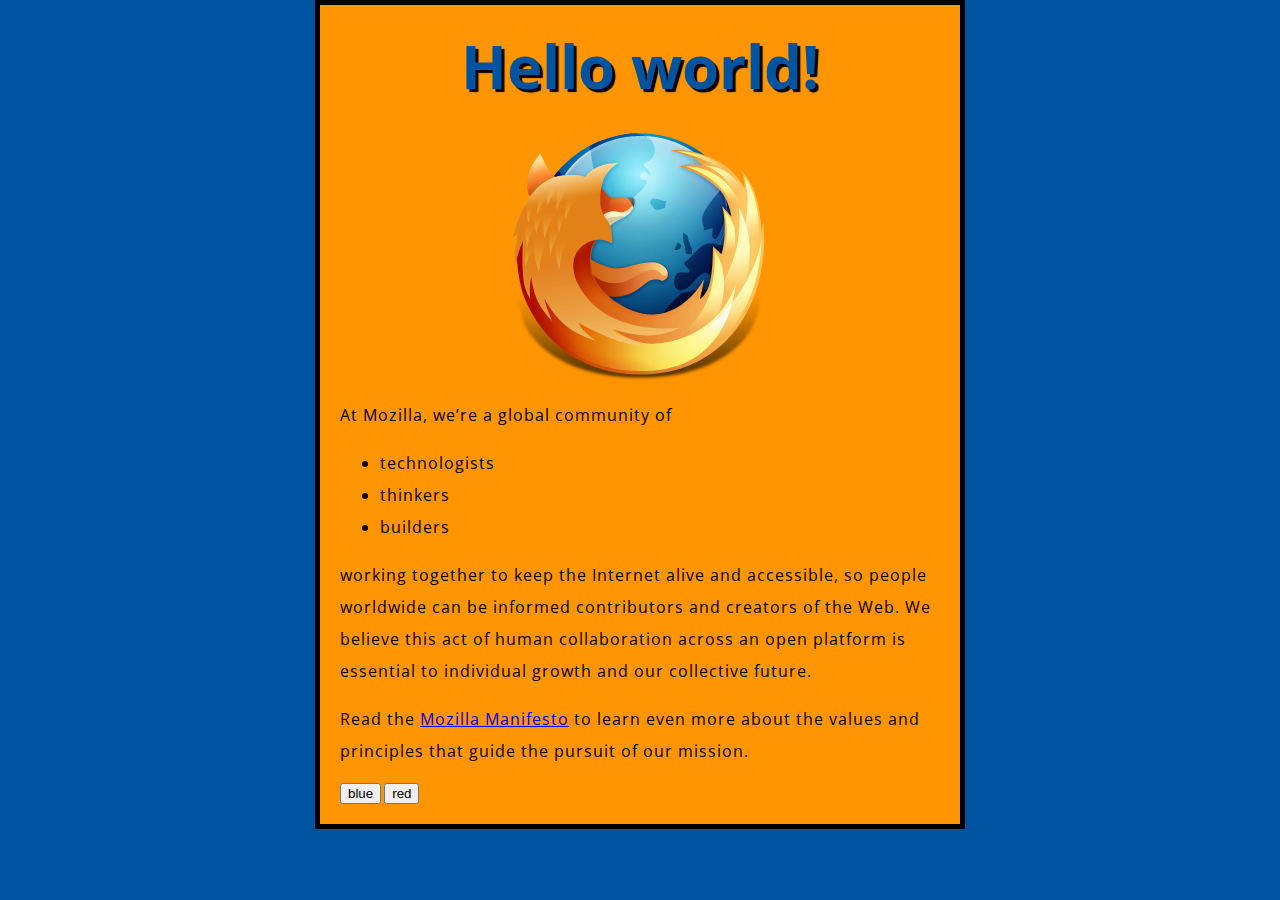
<file: index.html>
<!DOCTYPE html>
<html>
  <head>
    <meta charset="utf-8">
    <title>My test page</title>
    <link href='https://fonts.googleapis.com/css?family=Open+Sans' rel='stylesheet' type='text/css'>
    <link href="styles/style.css" rel="stylesheet" type="text/css">
  </head>
  <body>
    <h1 id="myPara">Mozilla is cool</h1>
    <img src="images/firefox-icon.png" alt="The Firefox logo: a flaming fox surrounding the Earth.">

    <p>At Mozilla, we’re a global community of</p>
    
    <ul> <!-- changed to list in the tutorial -->
      <li>technologists</li>
      <li>thinkers</li>
      <li>builders</li>
    </ul>

    <p>working together to keep the Internet alive and accessible, so people worldwide can be informed contributors and creators of the Web. We believe this act of human collaboration across an open platform is essential to individual growth and our collective future.</p>

    <p>Read the <a href="https://www.mozilla.org/en-US/about/manifesto/">Mozilla Manifesto</a> to learn even more about the values and principles that guide the pursuit of our mission.</p>
    
    <script src="scripts/main.js"></script>
   
    <button onclick="changeColor('blue');">blue</button>
    <button onclick="changeColor('red');">red</button>

  </body>
</html>
</file>
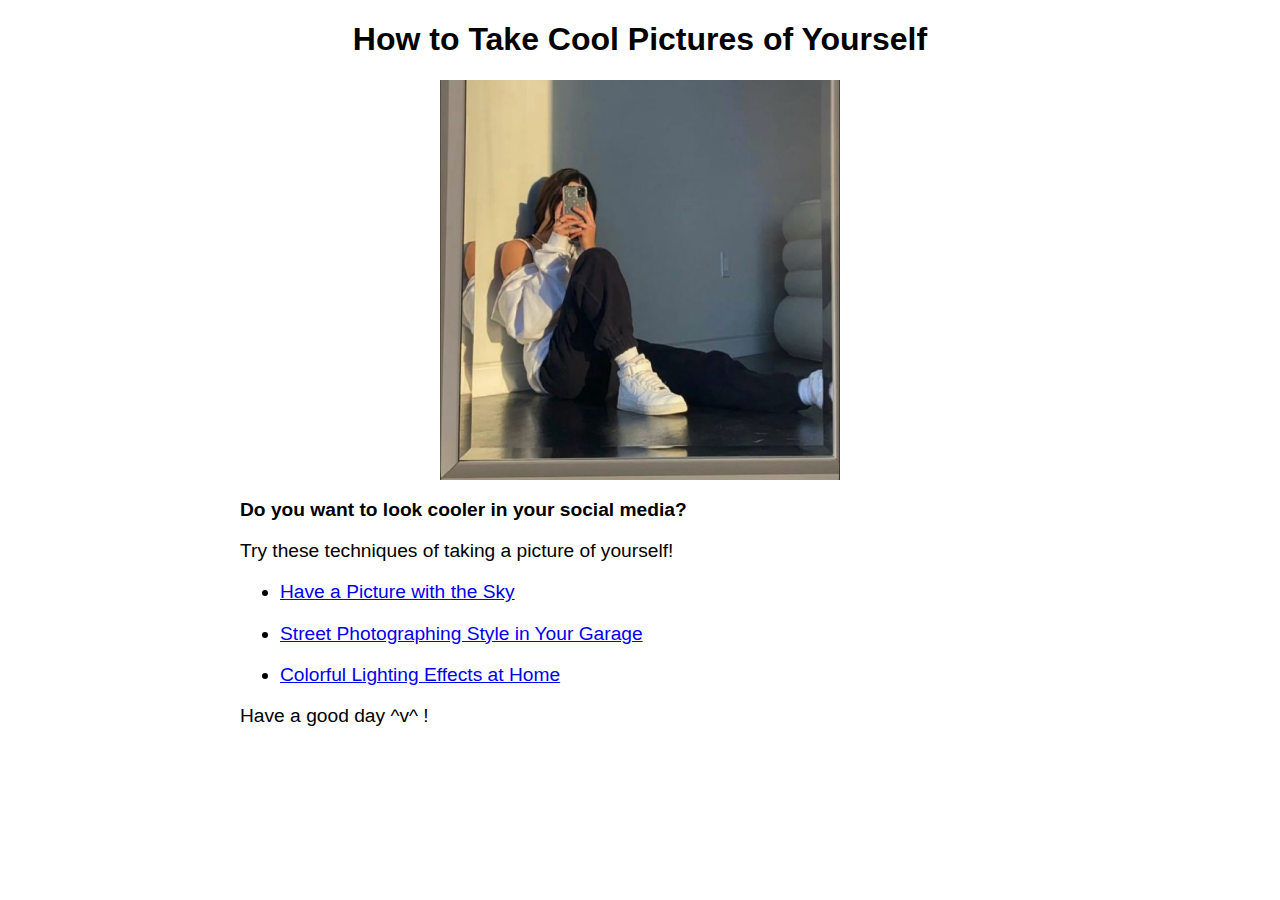
<file: backward design/index.html>
<!DOCTYPE html>
<html>
  <head>
    <meta charset="utf-8">
    <title>Take cool pictures of yourself</title>
    <link href='https://fonts.googleapis.com/css?family=Open+Sans' rel='stylesheet' type='text/css'>
    <link href="styles/style.css" rel="stylesheet" type="text/css">
  </head>
  <body>
    <h1>How to Take Cool Pictures of Yourself</h1>
    <img src="images/IndexPicture.jpg" alt="Cool Picture" width="400" class="center">

    <p><strong>Do you want to look cooler in your social media? </strong></p>
    <p></p>
    <p>Try these techniques of taking a picture of yourself! </p>
    <p></p>
    <ul> <!-- changed to list in the tutorial -->
      <li> <a href="https://hazeland-hx.github.io/backward%20design/Page2">Have a Picture with the Sky</a></li>
      <p></p>
      <li><a href="https://hazeland-hx.github.io/backward%20design/Page3">Street Photographing Style in Your Garage</a></li>
      <p></p>
      <li><a href="https://hazeland-hx.github.io/backward%20design/Page4">Colorful Lighting Effects at Home</a></li>
      <p></p>
    </ul>
    <p></p>
    <p>Have a good day ^v^ !</p>

  </body>
</html>
</file>
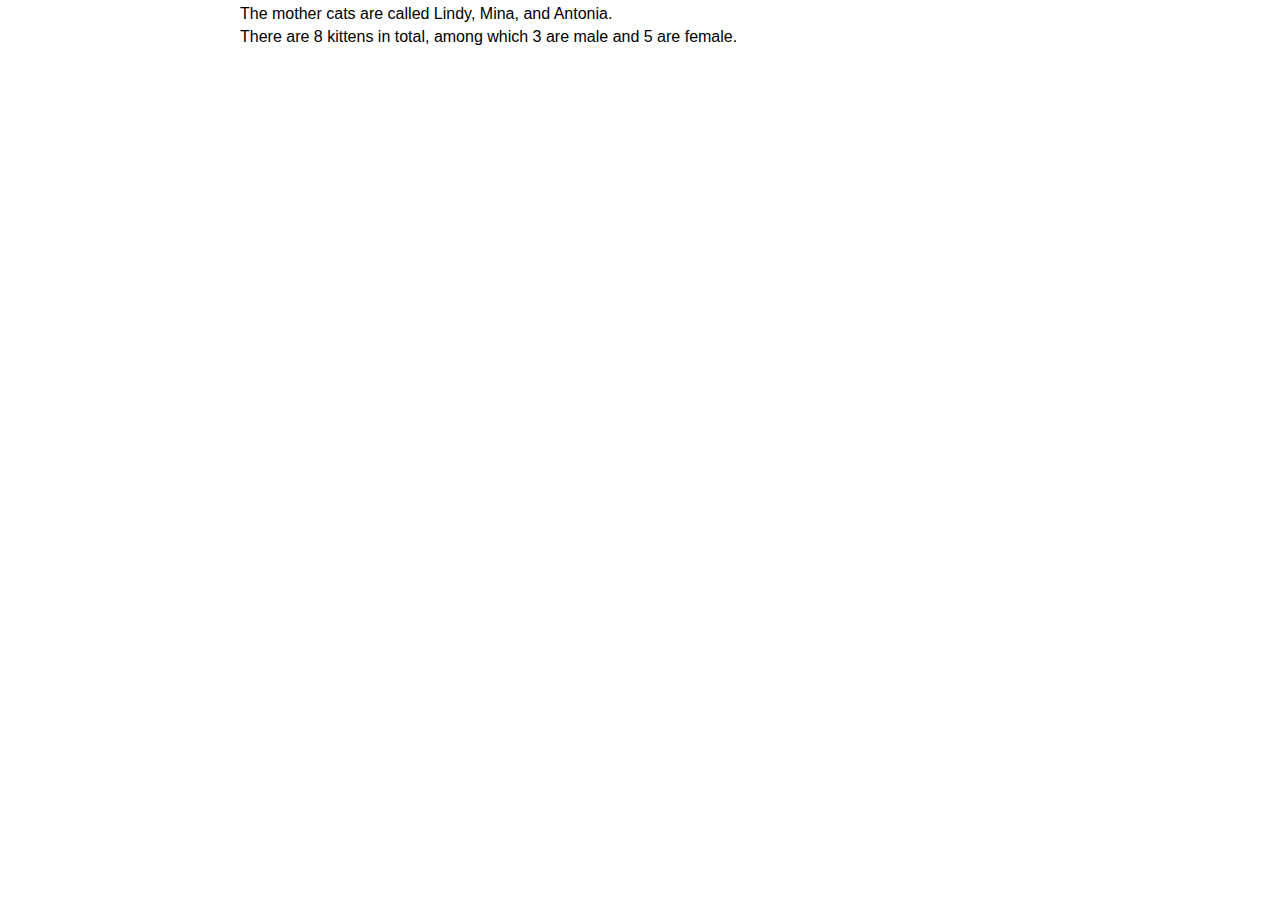
<file: cat/index.html>
<!DOCTYPE html>
<html>
  <head>
    <meta charset="utf-8">

    <title>Cats and Kittens</title>

    <link href="https://fonts.googleapis.com/css?family=Faster+One" rel="stylesheet">
    <link rel="stylesheet" href="styles/style.css">
  </head>

  <body>

      <header>
      </header>

      <!-- This is where you fill the information about the superheroes on the page -->
      <section>
      </section>
  <script src="scripts/cats.js"></script>
  </body>
</html>
</file>
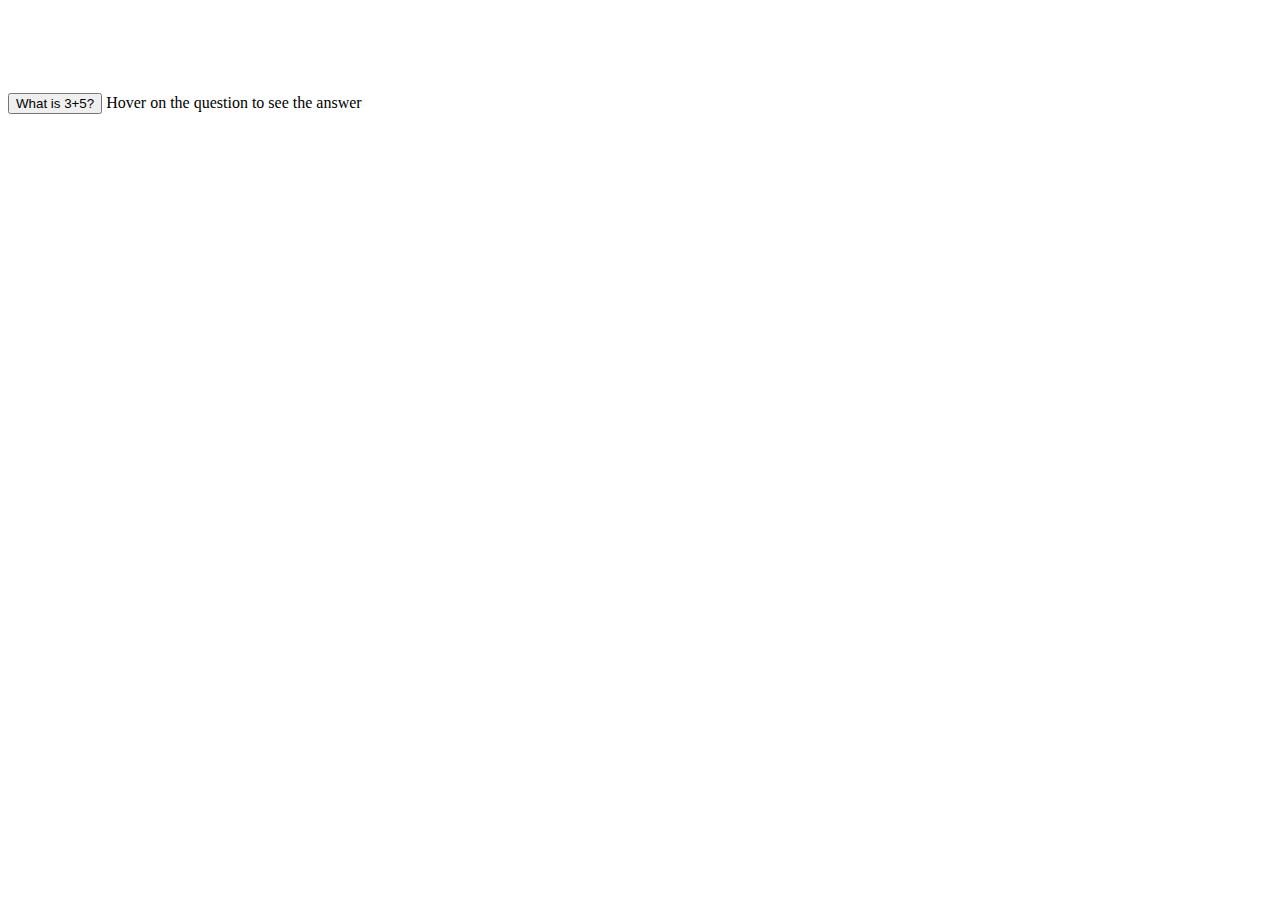
<file: flashcards4/basic/index.html>
<!DOCTYPE html>
<html>
<body>
    <!--Shows the button-->
    <button id="q1" onmousedown="buttonClicked(event)" onmouseover="buttonHovered(event) " onmouseout="buttonNotHovered(event) ">What is 3+5?</button>
    <!--Shows the label-->
    <label id="a1"></label>
    <!--Shows the image-->
    <img src="images/000.jpeg" width="200" height="100" style="visibility:hidden" id="i2"/>
  </body> 
  <script src="scripts/index.js"></script> 
</html>
</file>
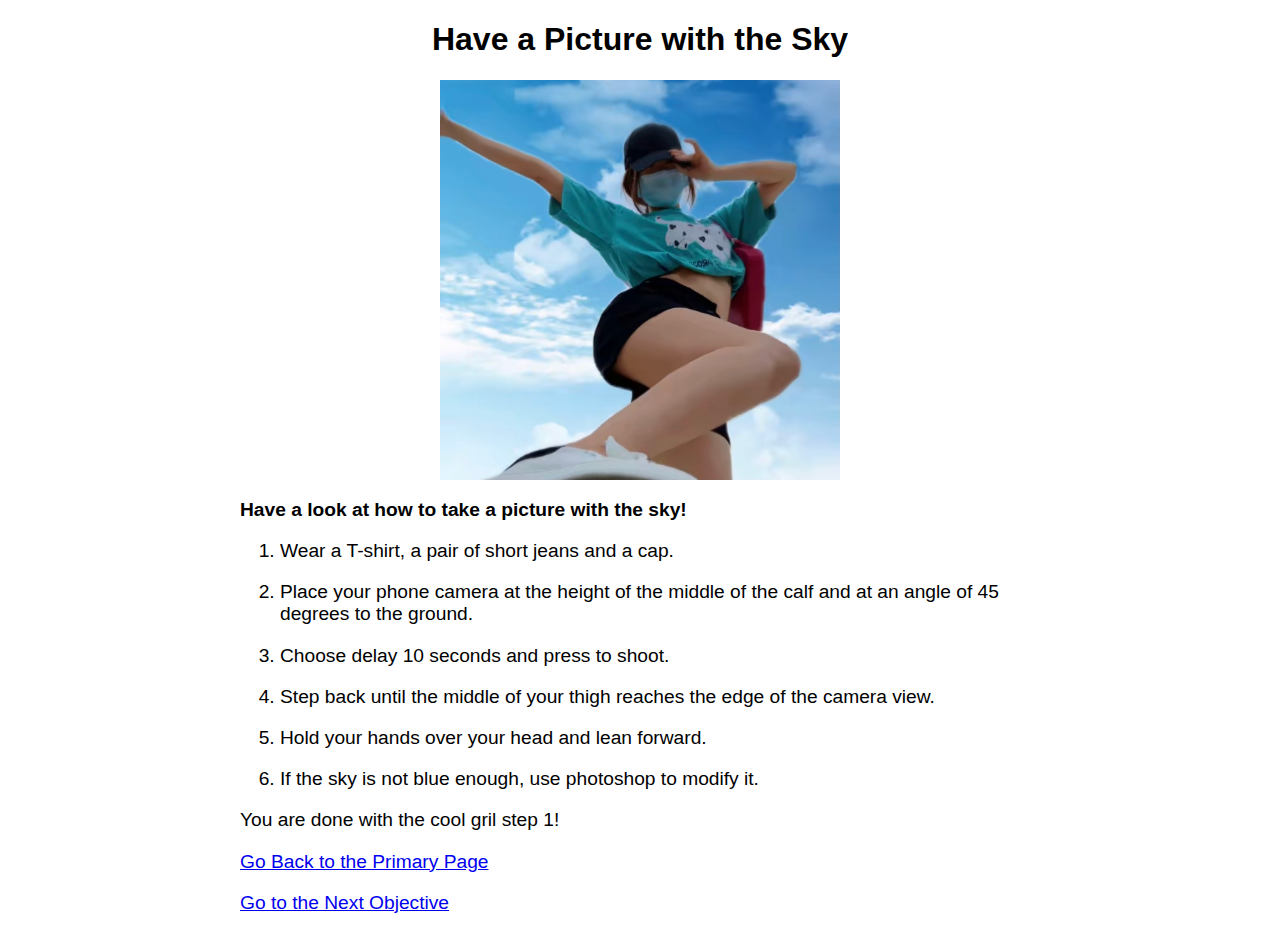
<file: backward design/Page2.html>
<!DOCTYPE html>
<html>
  <head>
    <meta charset="utf-8">
    <title>Take Cool Pictures</title>
    <link href='https://fonts.googleapis.com/css?family=Open+Sans' rel='stylesheet' type='text/css'>
    <link href="styles/style.css" rel="stylesheet" type="text/css">
    
  </head>
  <body>
    <h1>Have a Picture with the Sky</h1>
    <img src="images/Page2.jpg" alt="Have a Picture with the Sky"width="400" class="center">
    <p></p>
    <p></p>

    <p><strong>Have a look at how to take a picture with the sky!</strong></p>
    
    
    <ol> <!-- changed to list in the tutorial -->
      <li>Wear a T-shirt, a pair of short jeans and a cap.</li>
      <p></p>
      <li>Place your phone camera at the height of the middle of the calf and at an angle of 45 degrees to the ground.</li>
      <p></p>
      <li>Choose delay 10 seconds and press to shoot.</li>
      <p></p>
      <li>Step back until the middle of your thigh reaches the edge of the camera view.</li>
      <p></p>
      <li>Hold your hands over your head and lean forward.</li>
      <p></p>
      <li>If the sky is not blue enough, use photoshop to modify it.</li>
    </ol>

    <p>You are done with the cool gril step 1! </p>
    
    
    <p><a href="https://hazeland-hx.github.io/backward%20design/">Go Back to the Primary Page</a></p>
    <p><a href="https://hazeland-hx.github.io/backward%20design/Page3">Go to the Next Objective</a></p>
    
  </body>
</html>
</file>
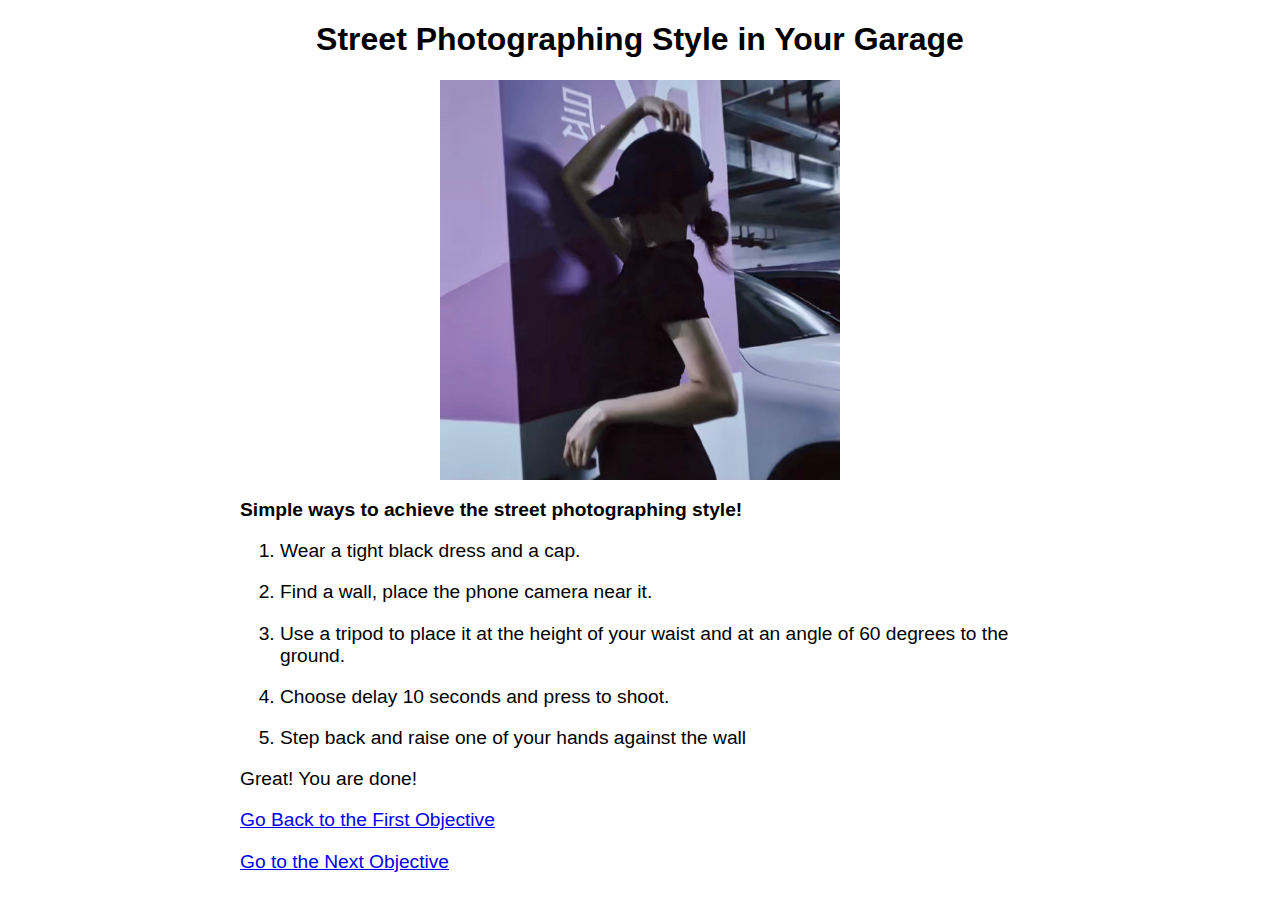
<file: backward design/Page3.html>
<!DOCTYPE html>
<html>
  <head>
    <meta charset="utf-8">
    <title>Take Cool Pictures</title>
    <link href='https://fonts.googleapis.com/css?family=Open+Sans' rel='stylesheet' type='text/css'>
    <link href="styles/style.css" rel="stylesheet" type="text/css">
    
  </head>
  <body>
    <h1>Street Photographing Style in Your Garage</h1>
    <img src="images/Page3.jpg" alt="Street Photographing Style in your Garage" width="400" class="center">
    <p></p>
    <p></p>

    <p><strong>Simple ways to achieve the street photographing style!</strong></p>
 
    
    <ol> <!-- changed to list in the tutorial -->
      <li>Wear a tight black dress and a cap.</li>
      <p></p>
      <li>Find a wall, place the phone camera near it.</li>
      <p></p>
      <li>Use a tripod to place it at the height of your waist and at an angle of 60 degrees to the ground.</li>
      <p></p>
      <li>Choose delay 10 seconds and press to shoot.</li>
      <p></p>
      <li>Step back and raise one of your hands against the wall</li>
    </ol>

    <p>Great! You are done!</p>

    
    <p><a href="https://hazeland-hx.github.io/backward%20design/Page2">Go Back to the First Objective</a></p>
    <p><a href="https://hazeland-hx.github.io/backward%20design/Page4">Go to the Next Objective</a></p>
  </body>
</html>
</file>
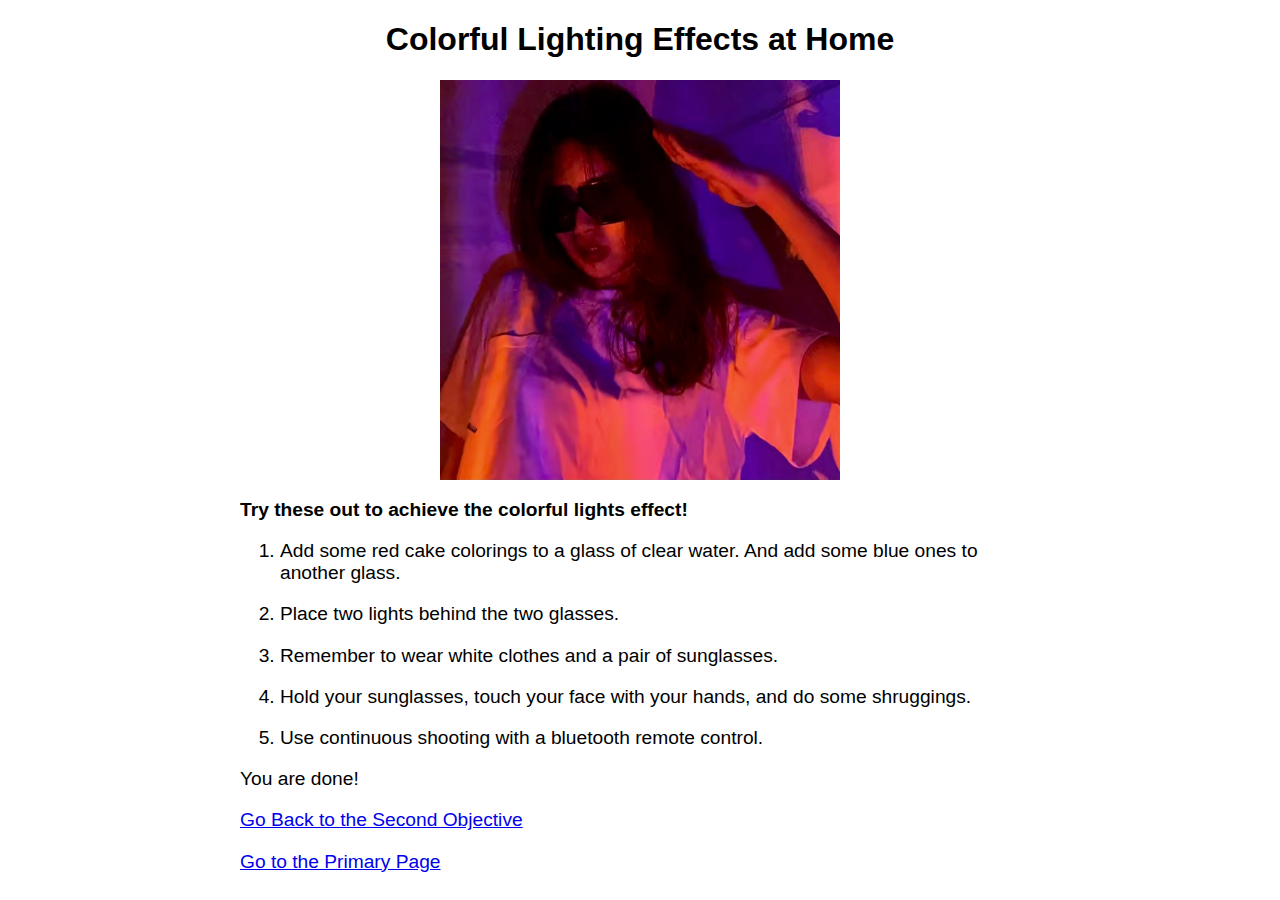
<file: backward design/Page4.html>
<!DOCTYPE html>
<html>
  <head>
    <meta charset="utf-8">
    <title>Take Cool Pictures</title>
    <link href='https://fonts.googleapis.com/css?family=Open+Sans' rel='stylesheet' type='text/css'>
    <link href="styles/style.css" rel="stylesheet" type="text/css">
  </head>
  <body>
    <h1>Colorful Lighting Effects at Home</h1>
    <img src="images/Page4.jpg" alt="Colorful Lighting Effects at Home" width="400" class="center">
    <p></p>
    <p></p>

    <p><strong>Try these out to achieve the colorful lights effect!</strong></p>
    
    <ol> <!-- changed to list in the tutorial -->
      <li>Add some red cake colorings to a glass of clear water. And add some blue ones to another glass.</li>
      <p></p>
      <li>Place two lights behind the two glasses.</li>
      <p></p>
      <li>Remember to wear white clothes and a pair of sunglasses. </li>
      <p></p>
      <li>Hold your sunglasses, touch your face with your hands, and do some shruggings. </li>
      <p></p>
      <li>Use continuous shooting with a bluetooth remote control. </li>
    </ol>

    <p>You are done!</p>

    
    <p><a href="https://hazeland-hx.github.io/backward%20design/Page3">Go Back to the Second Objective</a></p>
    <p><a href="https://hazeland-hx.github.io/backward%20design/">Go to the Primary Page</a></p>
  </body>
</html>
</file>
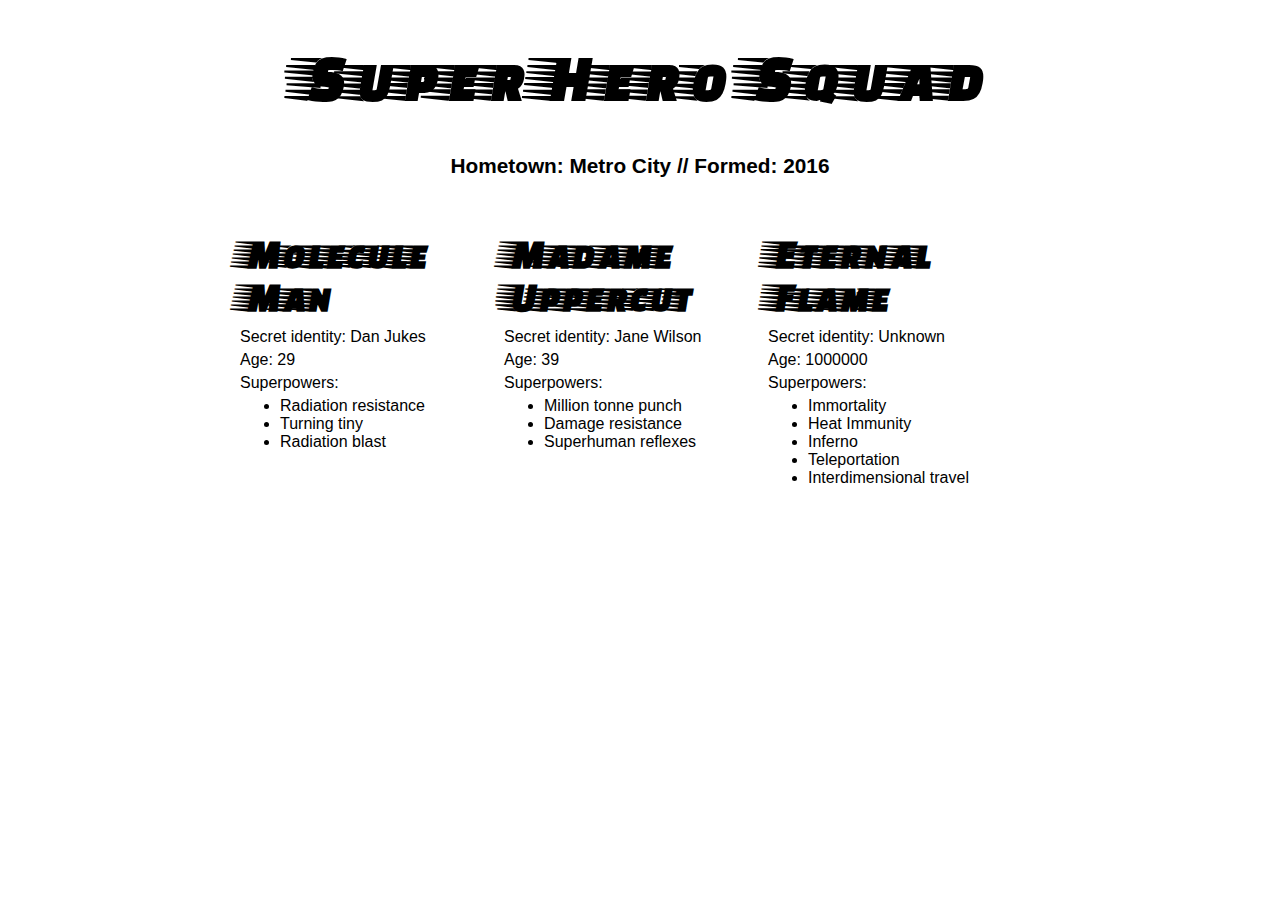
<file: heroes/heroes.html>
<!DOCTYPE html>
<html>
  <head>
    <meta charset="utf-8">

    <title>Our superheroes</title>

    <link href="https://fonts.googleapis.com/css?family=Faster+One" rel="stylesheet">
    <link rel="stylesheet" href="styles/style.css">
  </head>

  <body>
      <header>
      </header>

      <!-- This is where you fill the information about the superheroes on the page -->
     
    
      <section>
      </section>
  <script src="scripts/heroes.js"></script>
  </body>
</html>
</file>
<file: styles/style.css>
html {
  font-size: 10px;
  font-family: 'Open Sans', sans-serif;
}


h1 {
  font-size: 60px;
  text-align: center;
}

p, li {
  font-size: 16px;  
  line-height: 2;
  letter-spacing: 1px;
}


html {
  background-color: #00539F;
}

body {
  width: 600px;
  margin: 0 auto;
  background-color: #FF9500;
  padding: 0 20px 20px 20px;
  border: 5px solid black;
}

h1 {
  margin: 0;
  padding: 20px 0;  
  color: #00539F;
  text-shadow: 3px 3px 1px black;
}

img {
  display: block;
  margin: 0 auto;
}
</file>
<file: backward design/styles/style.css>
/* || general styles */

html {
  font-family: 'helvetica neue', helvetica, arial, sans-serif;
}

body {
  width: 800px;
  margin: 0 auto;
  font-size: 120%;
}

h1, h2 {
  font-family: 'helvetica';
}


h1 {
  font-size: 2rem;
  text-align: center;
}

/* section styles */

section article {
  width: 33%;
  float: left;
}

.center {
  display: block;
  margin-left: auto;
  margin-right: auto;
  width: 50%;
}

section p {
  margin: 20px 0;
}

section ul {
  margin-top: 3;
  font-size: 1rem;
  letter-spacing: 2px;
}

section ol {
  margin-top: 3;
  font-size: 1rem;
  letter-spacing: 2px;
}

h2 {
  font-size: 1rem;
  letter-spacing: 1px;
  margin-bottom: 10px;
  text-align: center;
}

p {
  font-size: 100%; 
  
}
</file>
<file: cat/styles/style.css>
/* || general styles */

html {
  font-family: 'helvetica neue', helvetica, arial, sans-serif;
}

body {
  width: 800px;
  margin: 0 auto;
}

h1, h2 {
  font-family: 'Faster One', cursive;
}

/* header styles */

h1 {
  font-size: 4rem;
  text-align: center;
}

header p {
  font-size: 1.3rem;
  font-weight: bold;
  text-align: center;
}

/* section styles */

section article {
  width: 33%;
  float: left;
}

section p {
  margin: 5px 0;
}

section ul {
  margin-top: 0;
}

h2 {
  font-size: 2.5rem;
  letter-spacing: -5px;
  margin-bottom: 10px;
}
</file>
<file: heroes/styles/style.css>
/* || general styles */

html {
  font-family: 'helvetica neue', helvetica, arial, sans-serif;
}

body {
  width: 800px;
  margin: 0 auto;
}

h1, h2 {
  font-family: 'Faster One', cursive;
}

/* header styles */

h1 {
  font-size: 4rem;
  text-align: center;
}

header p {
  font-size: 1.3rem;
  font-weight: bold;
  text-align: center;
}

/* section styles */

section article {
  width: 33%;
  float: left;
}

section p {
  margin: 5px 0;
}

section ul {
  margin-top: 0;
}

h2 {
  font-size: 2.5rem;
  letter-spacing: -5px;
  margin-bottom: 10px;
}
</file>
